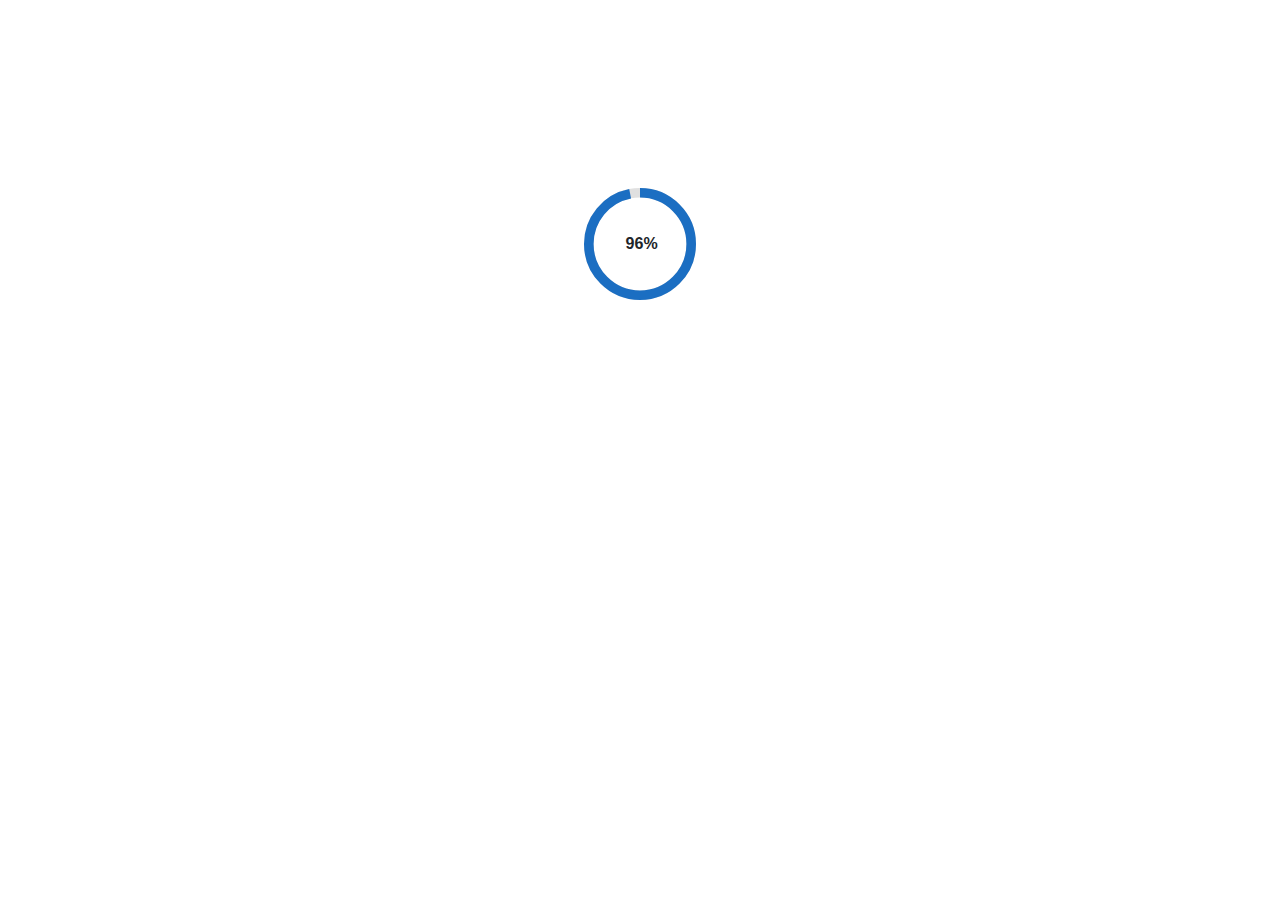
<file: wwwroot/index.html>
<!DOCTYPE html>
<html lang="en">

<head>
    <meta charset="utf-8" />
    <meta name="viewport" content="width=device-width, initial-scale=1.0, maximum-scale=1.0, user-scalable=no" />
    <title>ch15</title>
    <base href="/" />
    <link href="css/bootstrap/bootstrap.min.css" rel="stylesheet" />
    <link href="css/app.css" rel="stylesheet" />
    <link rel="icon" type="image/png" href="favicon.png" />
    <link href="ch15.styles.css" rel="stylesheet" />
</head>

<body>
    <div id="app">
        <svg class="loading-progress">
            <circle r="40%" cx="50%" cy="50%" />
            <circle r="40%" cx="50%" cy="50%" />
        </svg>
        <div class="loading-progress-text"></div>
    </div>

    <div id="blazor-error-ui">
        An unhandled error has occurred.
        <a href="" class="reload">Reload</a>
        <a class="dismiss">🗙</a>
    </div>
    <script src="_framework/blazor.webassembly.js"></script>
</body>

</html>
</file>
<file: wwwroot/css/app.css>
@import url('open-iconic/font/css/open-iconic-bootstrap.min.css');

html, body {
    font-family: 'Helvetica Neue', Helvetica, Arial, sans-serif;
}

h1:focus {
    outline: none;
}

a, .btn-link {
    color: #0071c1;
}

.btn-primary {
    color: #fff;
    background-color: #1b6ec2;
    border-color: #1861ac;
}

.btn:focus, .btn:active:focus, .btn-link.nav-link:focus, .form-control:focus, .form-check-input:focus {
  box-shadow: 0 0 0 0.1rem white, 0 0 0 0.25rem #258cfb;
}

.content {
    padding-top: 1.1rem;
}

.valid.modified:not([type=checkbox]) {
    outline: 1px solid #26b050;
}

.invalid {
    outline: 1px solid red;
}

.validation-message {
    color: red;
}

#blazor-error-ui {
    background: lightyellow;
    bottom: 0;
    box-shadow: 0 -1px 2px rgba(0, 0, 0, 0.2);
    display: none;
    left: 0;
    padding: 0.6rem 1.25rem 0.7rem 1.25rem;
    position: fixed;
    width: 100%;
    z-index: 1000;
}

    #blazor-error-ui .dismiss {
        cursor: pointer;
        position: absolute;
        right: 0.75rem;
        top: 0.5rem;
    }

.blazor-error-boundary {
    background: url([data-uri]) no-repeat 1rem/1.8rem, #b32121;
    padding: 1rem 1rem 1rem 3.7rem;
    color: white;
}

    .blazor-error-boundary::after {
        content: "An error has occurred."
    }

.loading-progress {
    position: relative;
    display: block;
    width: 8rem;
    height: 8rem;
    margin: 20vh auto 1rem auto;
}

    .loading-progress circle {
        fill: none;
        stroke: #e0e0e0;
        stroke-width: 0.6rem;
        transform-origin: 50% 50%;
        transform: rotate(-90deg);
    }

        .loading-progress circle:last-child {
            stroke: #1b6ec2;
            stroke-dasharray: calc(3.141 * var(--blazor-load-percentage, 0%) * 0.8), 500%;
            transition: stroke-dasharray 0.05s ease-in-out;
        }

.loading-progress-text {
    position: absolute;
    text-align: center;
    font-weight: bold;
    inset: calc(20vh + 3.25rem) 0 auto 0.2rem;
}

    .loading-progress-text:after {
        content: var(--blazor-load-percentage-text, "Loading");
    }
</file>
